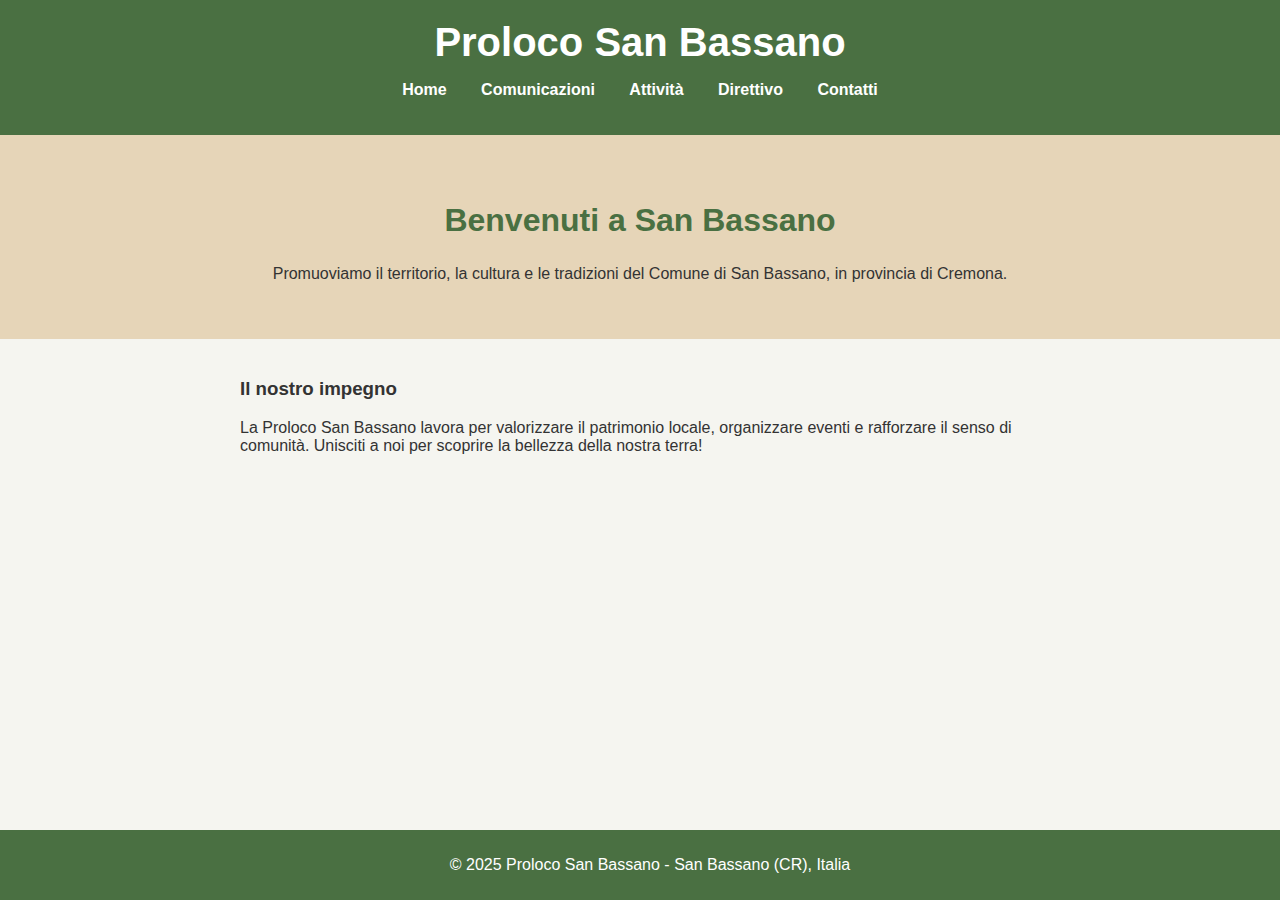
<file: Index.html>
<!DOCTYPE html>
<html lang="it">
<head>
    <meta charset="UTF-8">
    <meta name="viewport" content="width=device-width, initial-scale=1.0">
    <title>Proloco San Bassano - Home</title>
    <link rel="stylesheet" href="styles.css">
</head>
<body>
    <header>
        <h1>Proloco San Bassano</h1>
        <nav>
            <ul>
                <li><a href="index.html">Home</a></li>
                <li><a href="comunicazioni.html">Comunicazioni</a></li>
                <li><a href="attivita.html">Attività</a></li>
                <li><a href="direttivo.html">Direttivo</a></li>
                <li><a href="contatti.html">Contatti</a></li>
            </ul>
        </nav>
    </header>

    <main>
        <section class="hero">
            <h2>Benvenuti a San Bassano</h2>
            <p>Promuoviamo il territorio, la cultura e le tradizioni del Comune di San Bassano, in provincia di Cremona.</p>
        </section>
        <section class="intro">
            <h3>Il nostro impegno</h3>
            <p>La Proloco San Bassano lavora per valorizzare il patrimonio locale, organizzare eventi e rafforzare il senso di comunità. Unisciti a noi per scoprire la bellezza della nostra terra!</p>
        </section>
    </main>

    <footer>
        <p>&copy; 2025 Proloco San Bassano - San Bassano (CR), Italia</p>
    </footer>
</body>
</html>
</file>
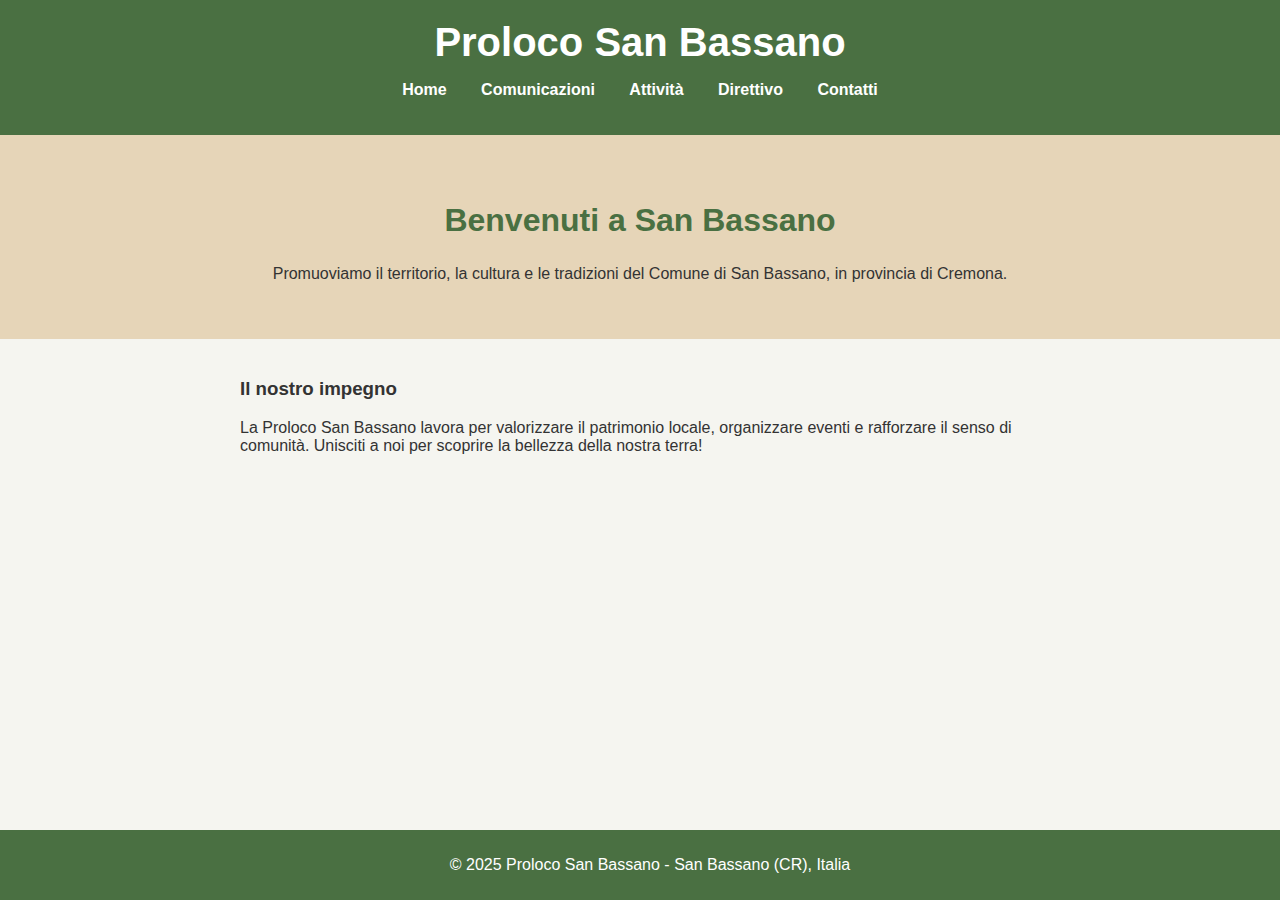
<file: index.html>
<!DOCTYPE html>
<html lang="it">
<head>
    <meta charset="UTF-8">
    <meta name="viewport" content="width=device-width, initial-scale=1.0">
    <title>Proloco San Bassano - Home</title>
    <link rel="stylesheet" href="styles.css">
</head>
<body>
    <header>
        <h1>Proloco San Bassano</h1>
        <nav>
            <ul>
                <li><a href="index.html">Home</a></li>
                <li><a href="comunicazioni.html">Comunicazioni</a></li>
                <li><a href="attivita.html">Attività</a></li>
                <li><a href="direttivo.html">Direttivo</a></li>
                <li><a href="contatti.html">Contatti</a></li>
            </ul>
        </nav>
    </header>

    <main>
        <section class="hero">
            <h2>Benvenuti a San Bassano</h2>
            <p>Promuoviamo il territorio, la cultura e le tradizioni del Comune di San Bassano, in provincia di Cremona.</p>
        </section>
        <section class="intro">
            <h3>Il nostro impegno</h3>
            <p>La Proloco San Bassano lavora per valorizzare il patrimonio locale, organizzare eventi e rafforzare il senso di comunità. Unisciti a noi per scoprire la bellezza della nostra terra!</p>
        </section>
    </main>

    <footer>
        <p>&copy; 2025 Proloco San Bassano - San Bassano (CR), Italia</p>
    </footer>
</body>
</html>
</file>
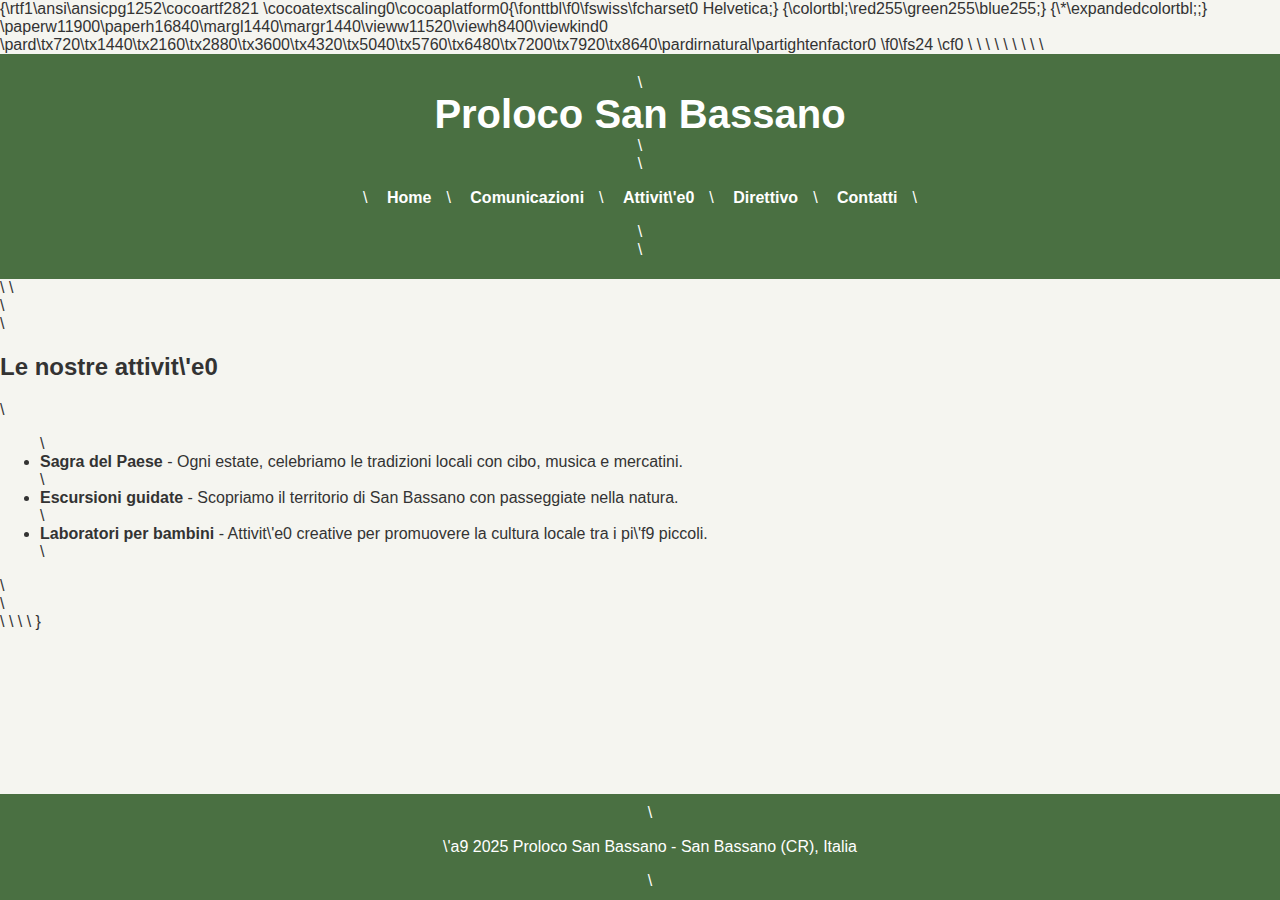
<file: attivita.html>
{\rtf1\ansi\ansicpg1252\cocoartf2821
\cocoatextscaling0\cocoaplatform0{\fonttbl\f0\fswiss\fcharset0 Helvetica;}
{\colortbl;\red255\green255\blue255;}
{\*\expandedcolortbl;;}
\paperw11900\paperh16840\margl1440\margr1440\vieww11520\viewh8400\viewkind0
\pard\tx720\tx1440\tx2160\tx2880\tx3600\tx4320\tx5040\tx5760\tx6480\tx7200\tx7920\tx8640\pardirnatural\partightenfactor0

\f0\fs24 \cf0 <!DOCTYPE html>\
<html lang="it">\
<head>\
    <meta charset="UTF-8">\
    <meta name="viewport" content="width=device-width, initial-scale=1.0">\
    <title>Proloco San Bassano - Attivit\'e0</title>\
    <link rel="stylesheet" href="styles.css">\
</head>\
<body>\
    <header>\
        <h1>Proloco San Bassano</h1>\
        <nav>\
            <ul>\
                <li><a href="index.html">Home</a></li>\
                <li><a href="comunicazioni.html">Comunicazioni</a></li>\
                <li><a href="attivita.html">Attivit\'e0</a></li>\
                <li><a href="direttivo.html">Direttivo</a></li>\
                <li><a href="contatti.html">Contatti</a></li>\
            </ul>\
        </nav>\
    </header>\
\
    <main>\
        <section class="attivita">\
            <h2>Le nostre attivit\'e0</h2>\
            <ul>\
                <li><strong>Sagra del Paese</strong> - Ogni estate, celebriamo le tradizioni locali con cibo, musica e mercatini.</li>\
                <li><strong>Escursioni guidate</strong> - Scopriamo il territorio di San Bassano con passeggiate nella natura.</li>\
                <li><strong>Laboratori per bambini</strong> - Attivit\'e0 creative per promuovere la cultura locale tra i pi\'f9 piccoli.</li>\
            </ul>\
        </section>\
    </main>\
\
    <footer>\
        <p>\'a9 2025 Proloco San Bassano - San Bassano (CR), Italia</p>\
    </footer>\
</body>\
</html>}
</file>
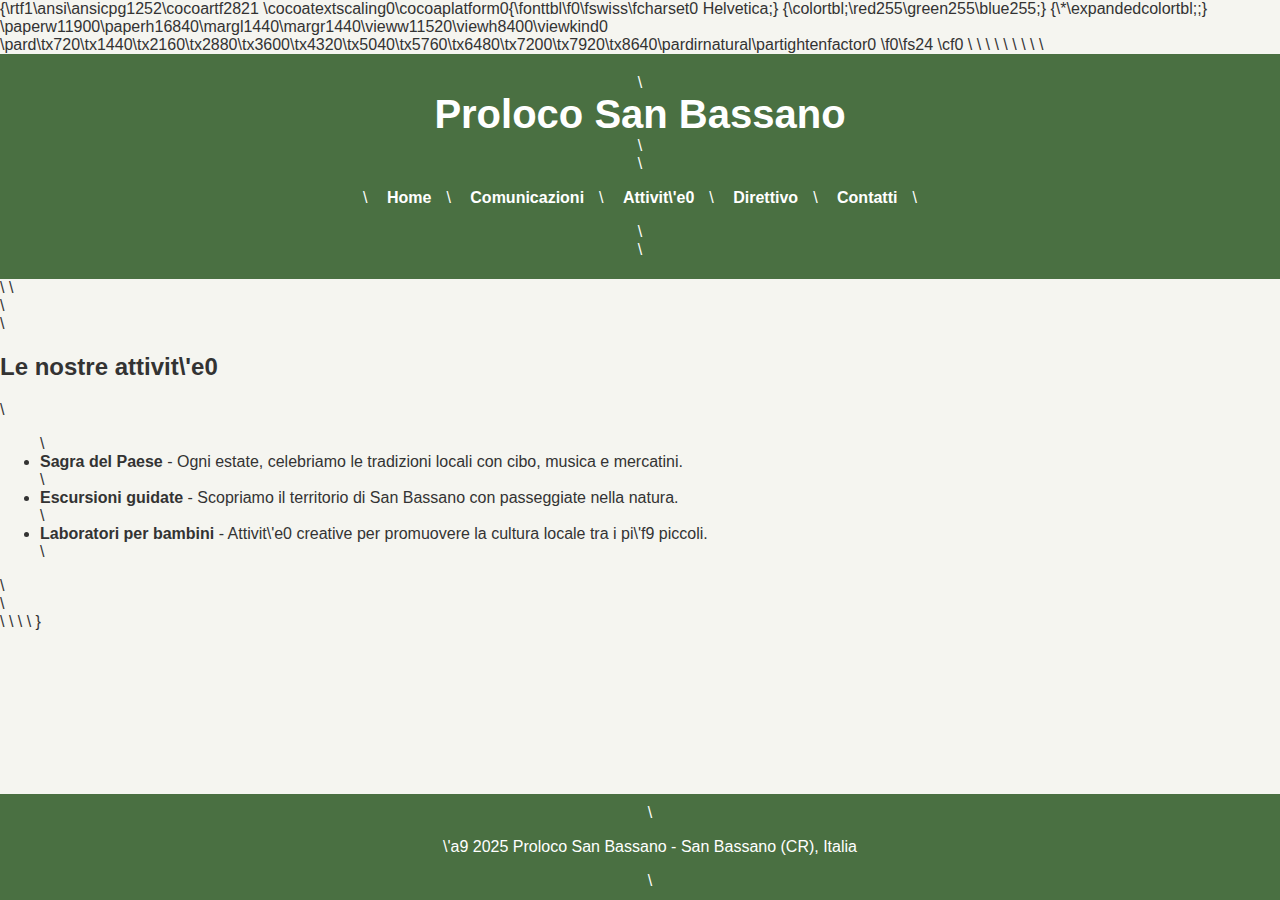
<file: attività.html>
{\rtf1\ansi\ansicpg1252\cocoartf2821
\cocoatextscaling0\cocoaplatform0{\fonttbl\f0\fswiss\fcharset0 Helvetica;}
{\colortbl;\red255\green255\blue255;}
{\*\expandedcolortbl;;}
\paperw11900\paperh16840\margl1440\margr1440\vieww11520\viewh8400\viewkind0
\pard\tx720\tx1440\tx2160\tx2880\tx3600\tx4320\tx5040\tx5760\tx6480\tx7200\tx7920\tx8640\pardirnatural\partightenfactor0

\f0\fs24 \cf0 <!DOCTYPE html>\
<html lang="it">\
<head>\
    <meta charset="UTF-8">\
    <meta name="viewport" content="width=device-width, initial-scale=1.0">\
    <title>Proloco San Bassano - Attivit\'e0</title>\
    <link rel="stylesheet" href="styles.css">\
</head>\
<body>\
    <header>\
        <h1>Proloco San Bassano</h1>\
        <nav>\
            <ul>\
                <li><a href="index.html">Home</a></li>\
                <li><a href="comunicazioni.html">Comunicazioni</a></li>\
                <li><a href="attivita.html">Attivit\'e0</a></li>\
                <li><a href="direttivo.html">Direttivo</a></li>\
                <li><a href="contatti.html">Contatti</a></li>\
            </ul>\
        </nav>\
    </header>\
\
    <main>\
        <section class="attivita">\
            <h2>Le nostre attivit\'e0</h2>\
            <ul>\
                <li><strong>Sagra del Paese</strong> - Ogni estate, celebriamo le tradizioni locali con cibo, musica e mercatini.</li>\
                <li><strong>Escursioni guidate</strong> - Scopriamo il territorio di San Bassano con passeggiate nella natura.</li>\
                <li><strong>Laboratori per bambini</strong> - Attivit\'e0 creative per promuovere la cultura locale tra i pi\'f9 piccoli.</li>\
            </ul>\
        </section>\
    </main>\
\
    <footer>\
        <p>\'a9 2025 Proloco San Bassano - San Bassano (CR), Italia</p>\
    </footer>\
</body>\
</html>}
</file>
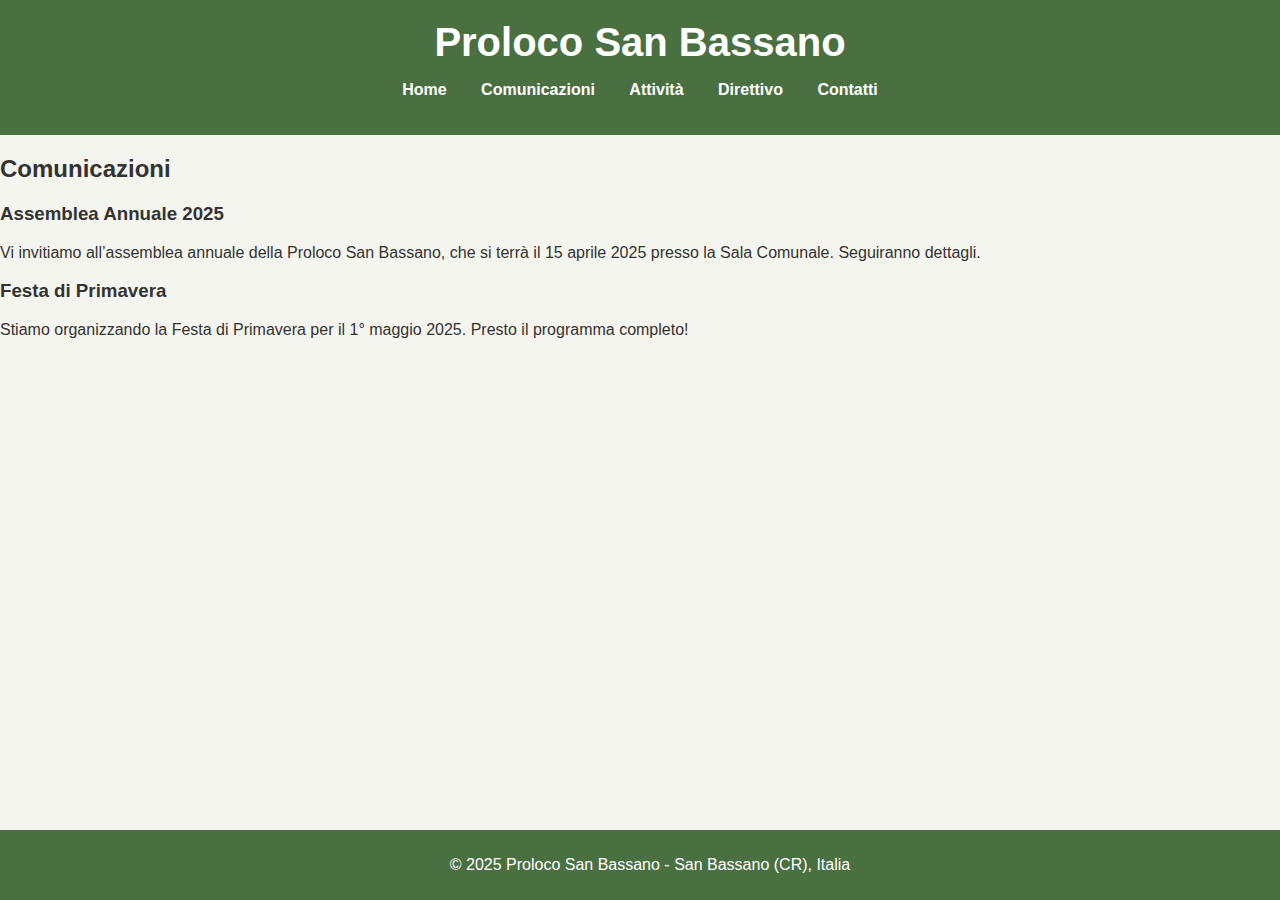
<file: comunicazioni.html>
<!DOCTYPE html>
<html lang="it">
<head>
    <meta charset="UTF-8">
    <meta name="viewport" content="width=device-width, initial-scale=1.0">
    <title>Proloco San Bassano - Comunicazioni</title>
    <link rel="stylesheet" href="styles.css">
</head>
<body>
    <header>
        <h1>Proloco San Bassano</h1>
        <nav>
            <ul>
                <li><a href="index.html">Home</a></li>
                <li><a href="comunicazioni.html">Comunicazioni</a></li>
                <li><a href="attivita.html">Attività</a></li>
                <li><a href="direttivo.html">Direttivo</a></li>
                <li><a href="contatti.html">Contatti</a></li>
            </ul>
        </nav>
    </header>

    <main>
        <section class="comunicazioni">
            <h2>Comunicazioni</h2>
            <article>
                <h3>Assemblea Annuale 2025</h3>
                <p>Vi invitiamo all’assemblea annuale della Proloco San Bassano, che si terrà il 15 aprile 2025 presso la Sala Comunale. Seguiranno dettagli.</p>
            </article>
            <article>
                <h3>Festa di Primavera</h3>
                <p>Stiamo organizzando la Festa di Primavera per il 1° maggio 2025. Presto il programma completo!</p>
            </article>
        </section>
    </main>

    <footer>
        <p>© 2025 Proloco San Bassano - San Bassano (CR), Italia</p>
    </footer>
</body>
</html>
</file>
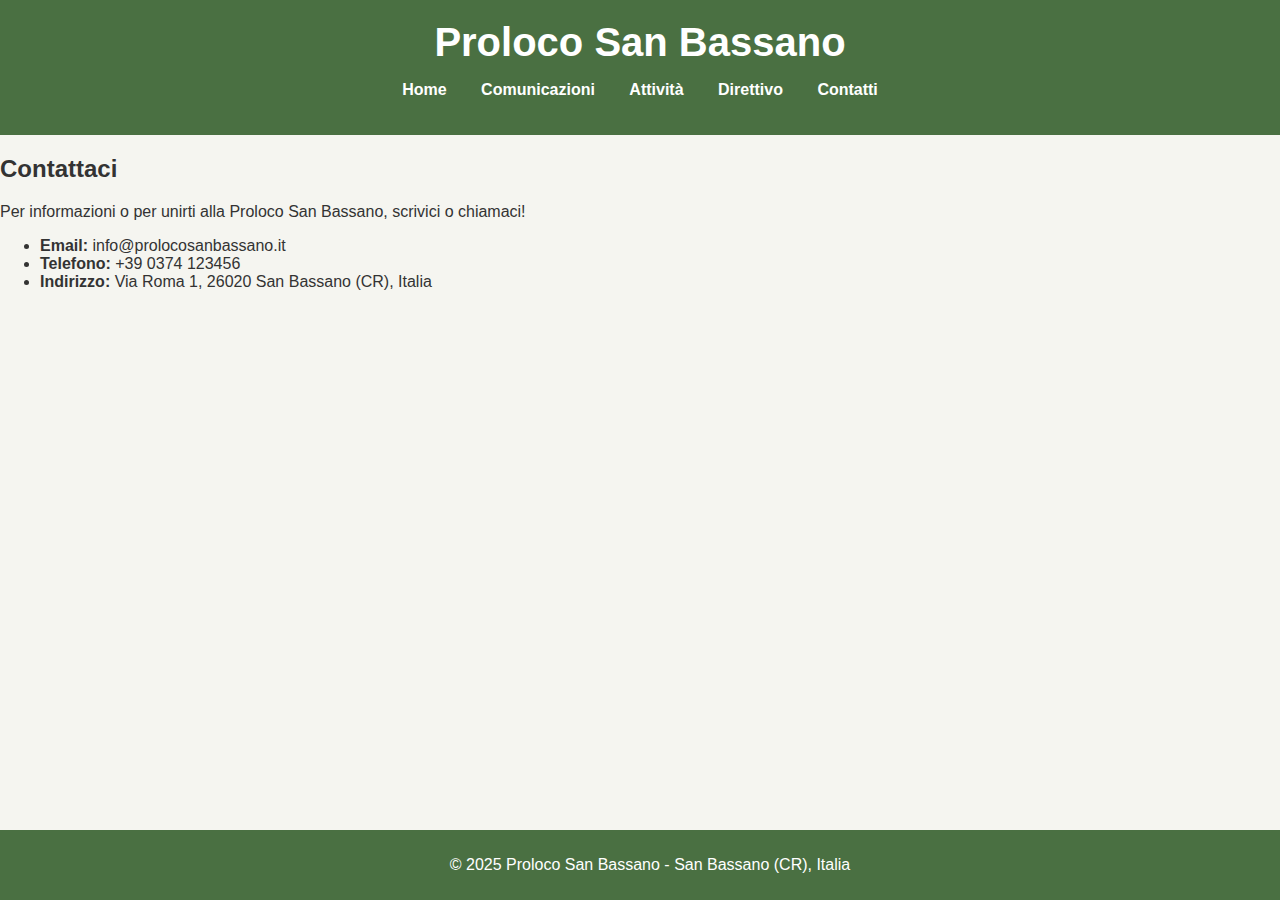
<file: contatti.html>
<!DOCTYPE html>
<html lang="it">
<head>
    <meta charset="UTF-8">
    <meta name="viewport" content="width=device-width, initial-scale=1.0">
    <title>Proloco San Bassano - Contatti</title>
    <link rel="stylesheet" href="styles.css">
</head>
<body>
    <header>
        <h1>Proloco San Bassano</h1>
        <nav>
            <ul>
                <li><a href="index.html">Home</a></li>
                <li><a href="comunicazioni.html">Comunicazioni</a></li>
                <li><a href="attivita.html">Attività</a></li>
                <li><a href="direttivo.html">Direttivo</a></li>
                <li><a href="contatti.html">Contatti</a></li>
            </ul>
        </nav>
    </header>

    <main>
        <section class="contatti">
            <h2>Contattaci</h2>
            <p>Per informazioni o per unirti alla Proloco San Bassano, scrivici o chiamaci!</p>
            <ul>
                <li><strong>Email:</strong> info@prolocosanbassano.it</li>
                <li><strong>Telefono:</strong> +39 0374 123456</li>
                <li><strong>Indirizzo:</strong> Via Roma 1, 26020 San Bassano (CR), Italia</li>
            </ul>
        </section>
    </main>

    <footer>
        <p>© 2025 Proloco San Bassano - San Bassano (CR), Italia</p>
    </footer>
</body>
</html>
</file>
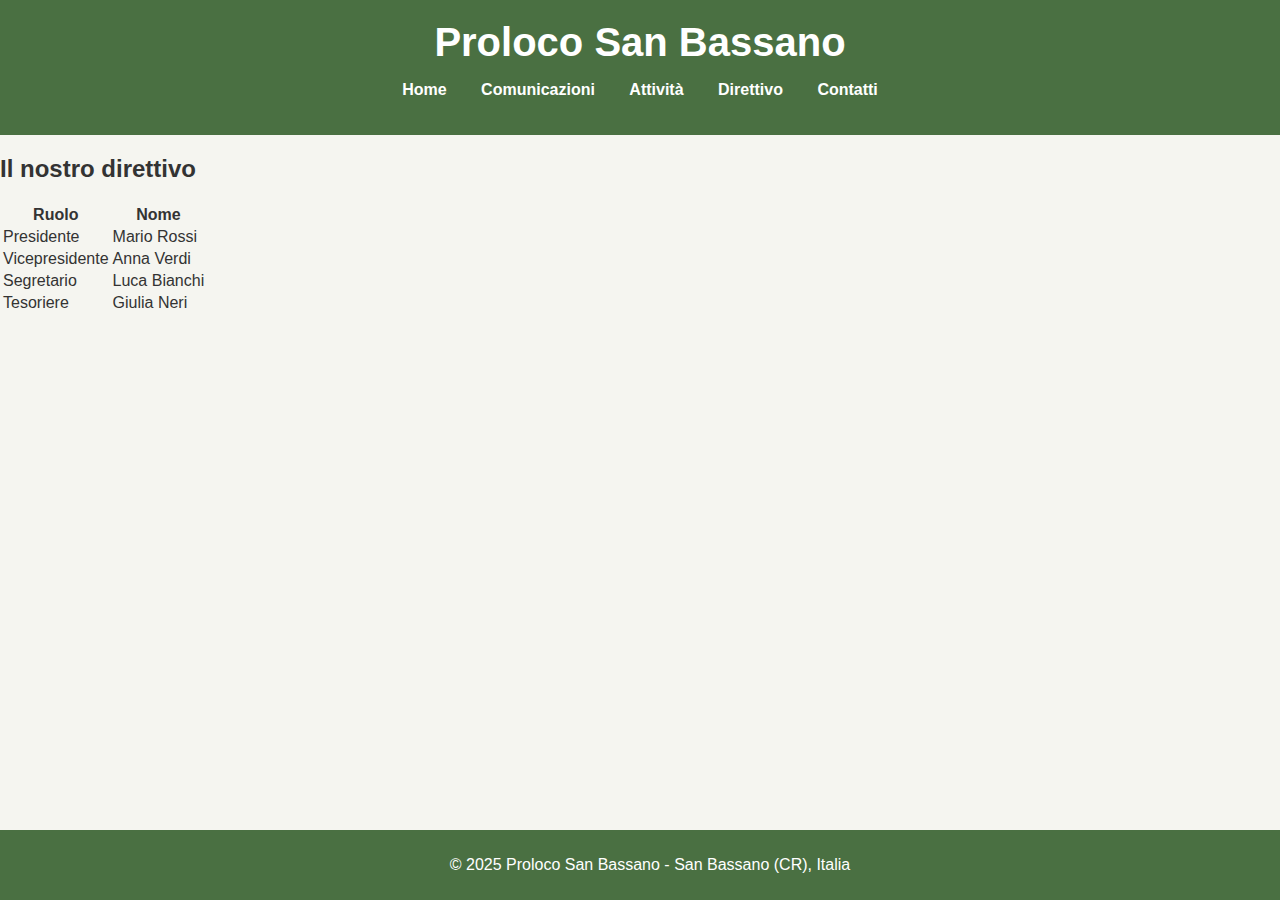
<file: direttivo.html>
<!DOCTYPE html>
<html lang="it">
<head>
    <meta charset="UTF-8">
    <meta name="viewport" content="width=device-width, initial-scale=1.0">
    <title>Proloco San Bassano - Direttivo</title>
    <link rel="stylesheet" href="styles.css">
</head>
<body>
    <header>
        <h1>Proloco San Bassano</h1>
        <nav>
            <ul>
                <li><a href="index.html">Home</a></li>
                <li><a href="comunicazioni.html">Comunicazioni</a></li>
                <li><a href="attivita.html">Attività</a></li>
                <li><a href="direttivo.html">Direttivo</a></li>
                <li><a href="contatti.html">Contatti</a></li>
            </ul>
        </nav>
    </header>

    <main>
        <section class="direttivo">
            <h2>Il nostro direttivo</h2>
            <table>
                <tr>
                    <th>Ruolo</th>
                    <th>Nome</th>
                </tr>
                <tr>
                    <td>Presidente</td>
                    <td>Mario Rossi</td>
                </tr>
                <tr>
                    <td>Vicepresidente</td>
                    <td>Anna Verdi</td>
                </tr>
                <tr>
                    <td>Segretario</td>
                    <td>Luca Bianchi</td>
                </tr>
                <tr>
                    <td>Tesoriere</td>
                    <td>Giulia Neri</td>
                </tr>
            </table>
        </section>
    </main>

    <footer>
        <p>© 2025 Proloco San Bassano - San Bassano (CR), Italia</p>
    </footer>
</body>
</html>
</file>
<file: styles.css>
body {
    font-family: Arial, sans-serif;
    margin: 0;
    padding: 0;
    background-color: #f5f5f0;
    color: #333;
}

header {
    background-color: #4a7042; /* Verde che richiama la natura */
    color: white;
    padding: 20px;
    text-align: center;
}

header h1 {
    margin: 0;
    font-size: 2.5em;
}

nav ul {
    list-style: none;
    padding: 0;
}

nav ul li {
    display: inline;
    margin: 0 15px;
}

nav ul li a {
    color: white;
    text-decoration: none;
    font-weight: bold;
}

nav ul li a:hover {
    text-decoration: underline;
}

.hero {
    background-color: #e6d5b8; /* Beige caldo per il territorio */
    padding: 40px;
    text-align: center;
}

.hero h2 {
    font-size: 2em;
    color: #4a7042;
}

.intro {
    padding: 20px;
    max-width: 800px;
    margin: 0 auto;
}

footer {
    background-color: #4a7042;
    color: white;
    text-align: center;
    padding: 10px;
    position: fixed;
    bottom: 0;
    width: 100%;
}
</file>
